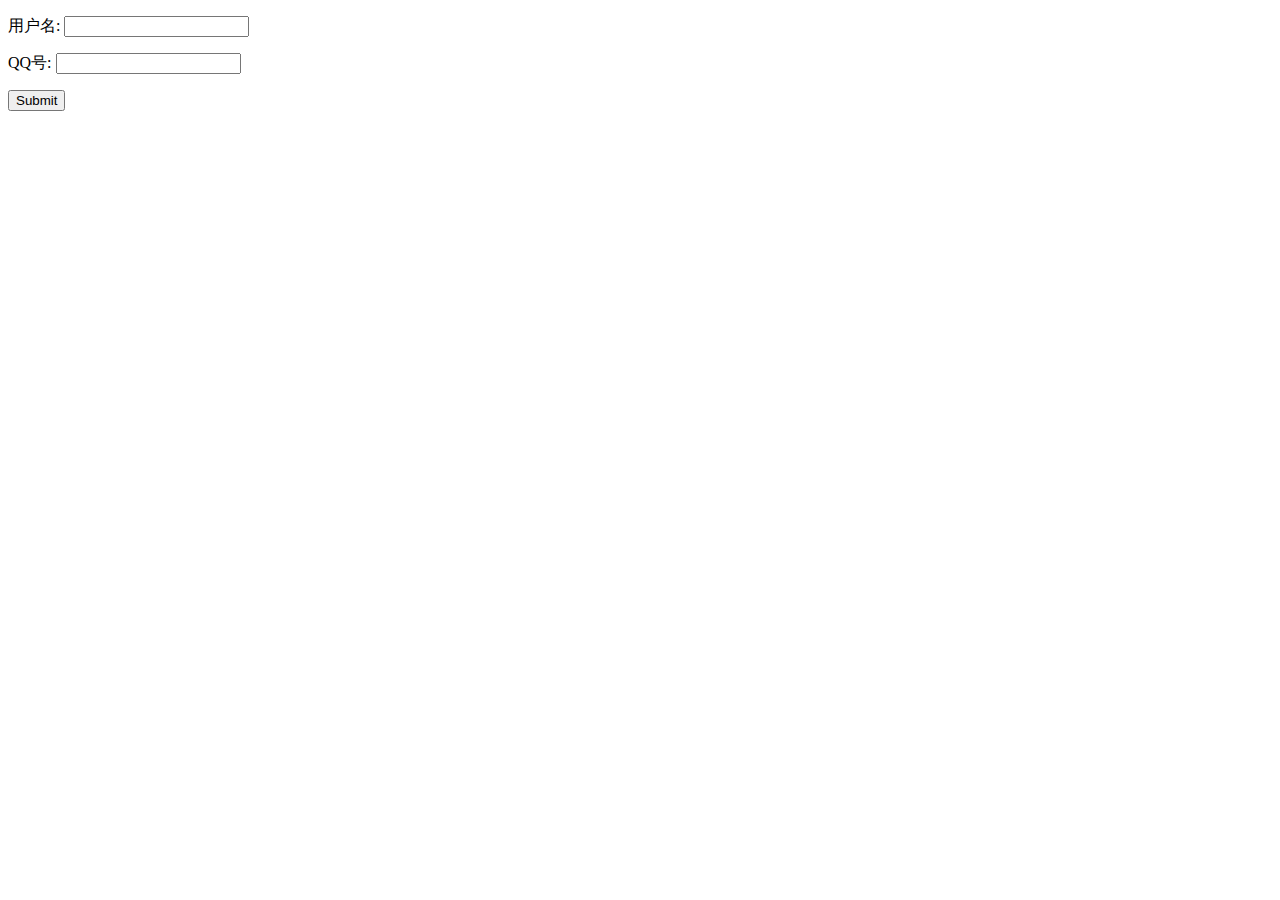
<file: templates/register.html>
<!DOCTYPE html>
<html xmlns="http://www.w3.org/1999/xhtml">
    <head>
        <meta charset="UTF-8">
        <title>Ero Light Register</title>
        
    </head>
    <body>
    	<form action="/api/First_Init" method="get">
  			<p>用户名: <input type="text" name="username" /></p>
  			<p>QQ号: <input type="text" name="qqnumber" /></p>
        <input type="hidden" name="referer" Value="{{ referer }}" />
  			<input type="submit" value="Submit" />
		</form>
	</body>
</html>
</file>
